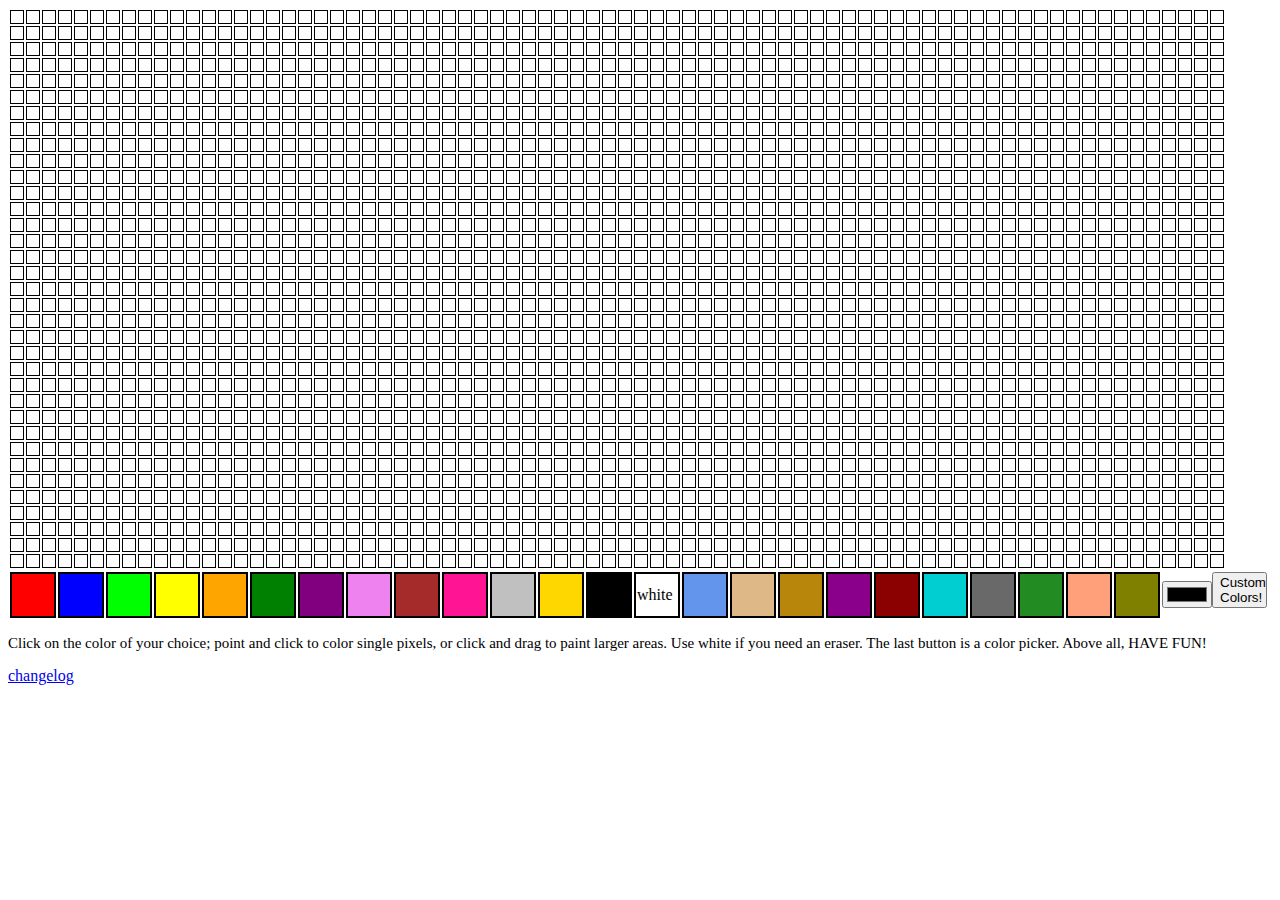
<file: index.html>
<!DOCTYPE html>
<html lang="en">
<head>
  <meta charset="UTF-8">
  <meta name="viewport" content="width=device-width, initial-scale=1.0">
  <meta http-equiv="X-UA-Compatible" content="ie=edge">
  <title>Pixel Art Maker</title>
</head>
<body>

  <script src="main.js" type="text/javascript"></script>
</body>
<footer><a href="changelog.html">changelog</a></footer>
</html>
</file>
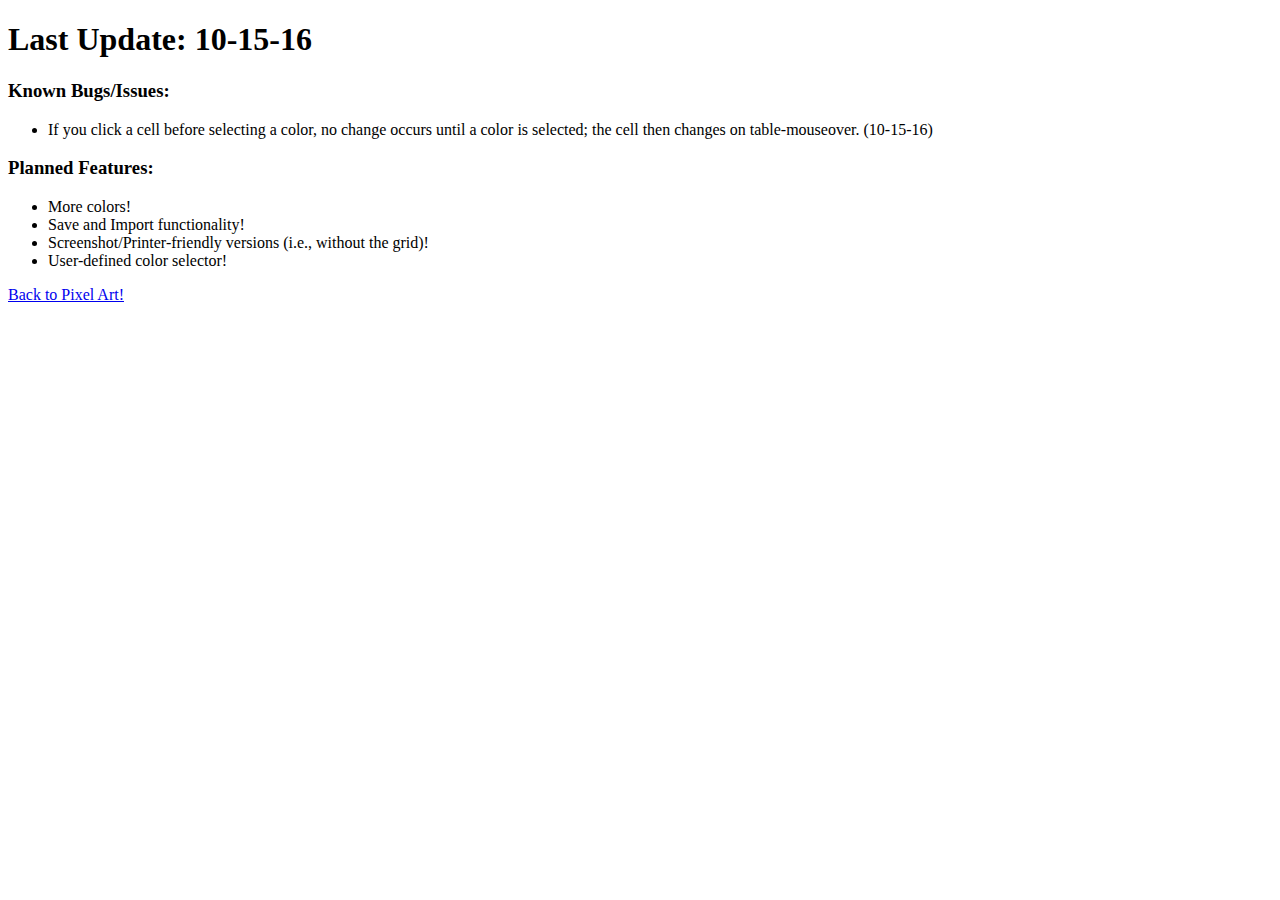
<file: changelog.html>
<!DOCTYPE html>
<html lang="en">
<head>
  <meta charset="UTF-8">
  <meta name="viewport" content="width=device-width, initial-scale=1.0">
  <meta http-equiv="X-UA-Compatible" content="ie=edge">
  <title>Document</title>
</head>
<body>
  <h1>Last Update: 10-15-16</h1>
  <h3>Known Bugs/Issues:</h3>
  <ul><li>If you click a cell before selecting a color, no change occurs until a color is selected; the cell then changes on table-mouseover. (10-15-16)</li></ul>
  <h3>Planned Features:</h3>
  <ul>
    <li>More colors!</li>
    <li>Save and Import functionality!</li>
    <li>Screenshot/Printer-friendly versions (i.e., without the grid)!</li>
    <li>User-defined color selector!</li>
  </ul>

</body>
<foot><a href="index.html">Back to Pixel Art!</a></foot>
</html>
</file>
